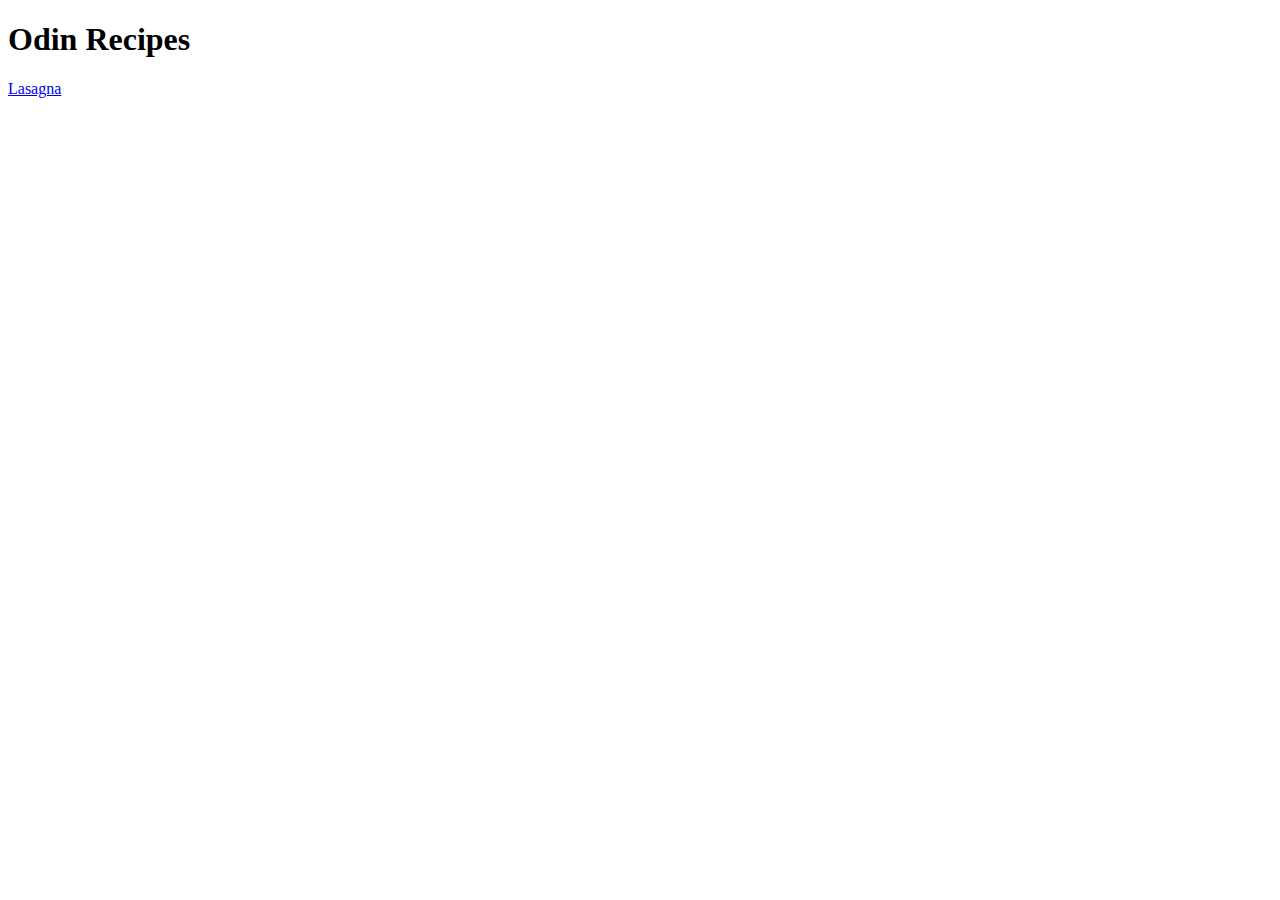
<file: index.html>
<!DOCTYPE html>
<html lang="en">
<head>
    <meta charset="UTF-8">
    <meta http-equiv="X-UA-Compatible" content="IE=edge">
    <meta name="viewport" content="width=device-width, initial-scale=1.0">
    <title>Document</title>
    <link rel="stylesheet" href="https://github.com/ihadrun/odin-recipes/style.css">
</head>
<body>
    <h1>Odin Recipes</h1>
    <a href="recipes/lasagna.html">Lasagna</a>
    
</body>
</html>
</file>
